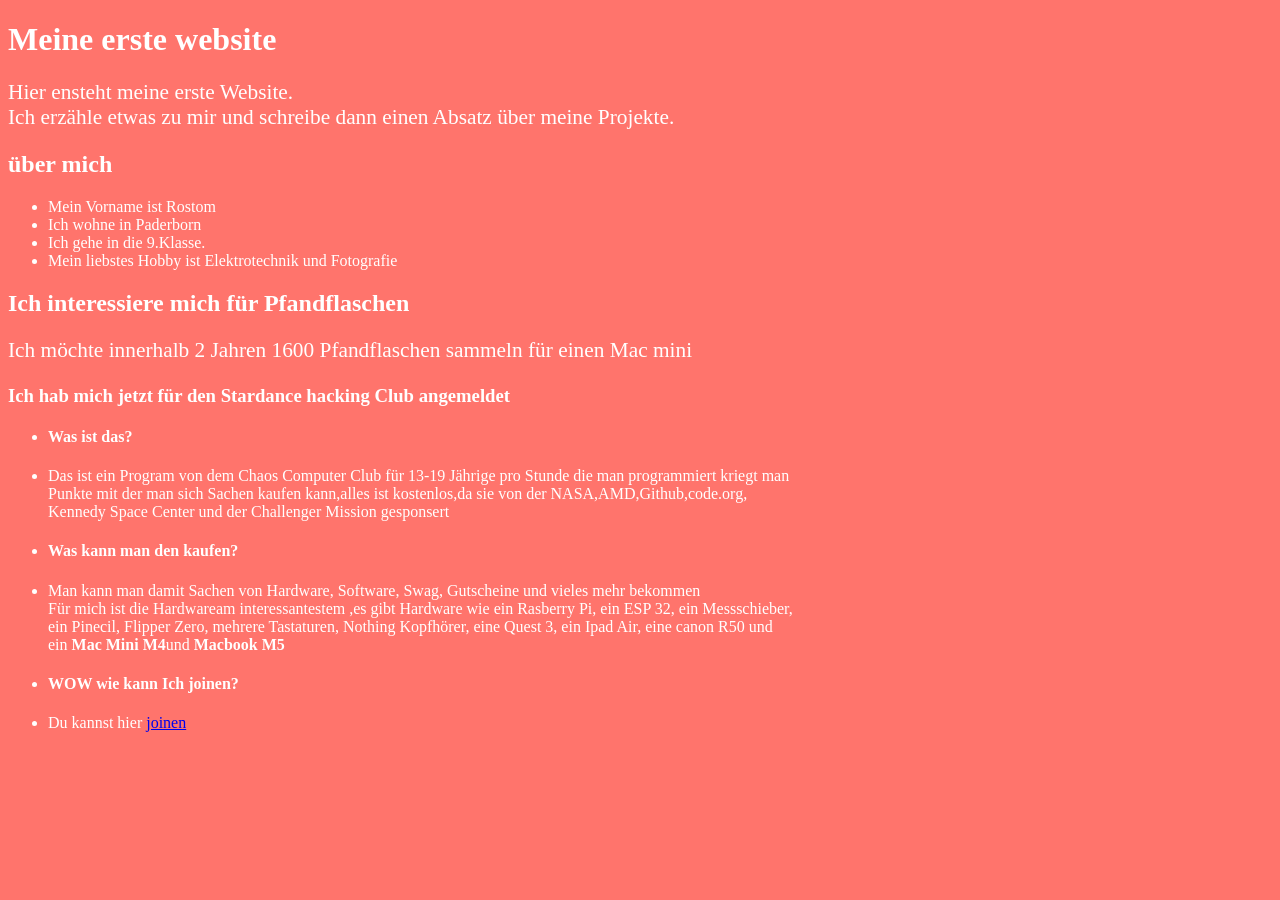
<file: index.html>
<!DOCTYPE html>
<html lang = de>
<html>
<head>
    <meta charset="UTF-8">
    
    <link rel="stylesheet" href= "style.css">
    <script src="script.js" ></script>
</head>
<body>
    <h1>Meine erste website</h1>
    <p>Hier ensteht meine erste Website. <br>Ich erzähle etwas zu mir und schreibe dann einen Absatz über meine Projekte.</p>
    <h2>über mich</h2>
    <ul>
        <li>Mein Vorname ist Rostom</li>
        <li>Ich wohne in Paderborn</li>
        <li>Ich gehe in die 9.Klasse.</li>
        <li>Mein liebstes Hobby ist Elektrotechnik und Fotografie</li>
    </ul>
    <h2>Ich interessiere mich für Pfandflaschen</h2>
    <p>Ich möchte innerhalb 2 Jahren 1600 Pfandflaschen sammeln für einen Mac mini</p>
    <h3>Ich hab mich jetzt für den Stardance hacking Club angemeldet</h3>
    <ul>
        <li><h4>Was ist das?</h4></li>
        <li>Das ist ein Program von dem Chaos Computer Club für 13-19 Jährige pro Stunde die man programmiert kriegt man <br>Punkte mit der man sich Sachen kaufen kann,alles ist kostenlos,da sie von der NASA,AMD,Github,code.org, <br>Kennedy Space Center und der Challenger Mission gesponsert</li>
        <li><h4>Was kann man den kaufen?</h4></li>
        <li>Man kann man damit Sachen von Hardware, Software, Swag, Gutscheine und vieles mehr bekommen <br>Für mich ist die Hardwaream interessantestem ,es gibt Hardware wie ein Rasberry Pi, ein ESP 32, ein Messschieber, <br>ein Pinecil, Flipper Zero, mehrere Tastaturen, Nothing Kopfhörer, eine Quest 3, ein Ipad Air, eine canon R50 und <br>ein <strong>Mac Mini M4</strong>und <strong>Macbook M5</strong></li>
        <li><h4>WOW wie kann Ich joinen?</h4></li>
        <li>Du kannst hier <a href="https://stardance.hackclub.com">joinen </a></li>
    </ul>


</body>


</html>
</file>
<file: style.css>
body {
    color:white;
    background-color: #ff746c;
    font-family: Papyrus;
    text-align: left;
}
p{font-size: 16pt;}
</file>
